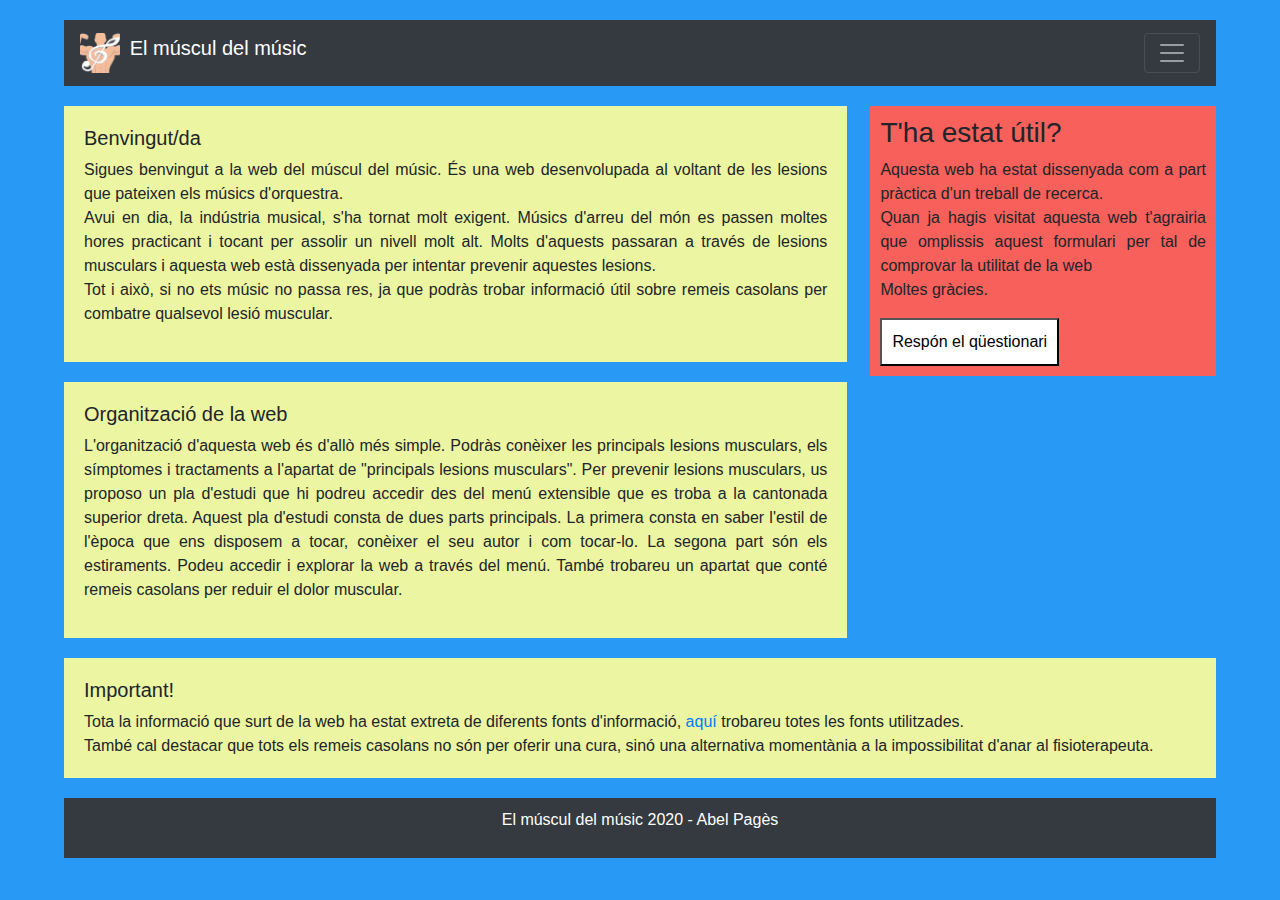
<file: index.html>
<!doctype html>
<html lang="en">

<head>
    <meta charset="utf-8">
    <meta name="viewport" content="width=device-width, initial-scale=1, shrink-to-fit=no">
    <link rel="stylesheet" href="https://stackpath.bootstrapcdn.com/bootstrap/4.5.2/css/bootstrap.min.css" integrity="sha384-JcKb8q3iqJ61gNV9KGb8thSsNjpSL0n8PARn9HuZOnIxN0hoP+VmmDGMN5t9UJ0Z" crossorigin="anonymous">
    <link rel="stylesheet" href="estils.css" />
    <link rel="shortcut icon" type="image/x-icon" href="logo.jpg">
    <link rel="stylesheet" href="allfiles.css">
    <title>El múscul del músic</title>
    <meta name="keywords" content="lesions musculars, músics d'orquestra, remeis casolans, lesió muscular">
    <meta name="description" content="Web desenvolupada per reduir lesions musculars a músics d’orquestra. Ofereix mètodes de prevenció a una possible lesió muscular i com reduir el dolor.">
</head>

<body>
    <!-- 
    si has de fer servir estils a tots els html -> style.html
    si son estils nomes d'aquesta pagina -> musica.html musica.css -->

   
    <header> 
     <nav class="navbar navbar-dark bg-dark">

        <!-- titol cntrl + k + c -> comentari , per truere cntrl + k + u -->
        <a class="navbar-brand" href="index.html">
            <div>
                <img src="logo.jpg" >
            </div>
        El múscul del músic</a>

        <button class="navbar-toggler" type="button" data-toggle="collapse" data-target="#navbarText" aria-controls="navbarText" aria-expanded="false" aria-label="Toggle navigation">
            <span class="navbar-toggler-icon"></span>
        </button>

        <div class="collapse navbar-collapse" id="navbarText">
            <ul class="navbar-nav mr-auto">
                <li class="nav-item active">
                    <a class="nav-link" href="index.html">Inici <span class="sr-only">(current)</span></a>
                </li>
                <li class="nav-item">
                    <a class="nav-link" href="Principals lesions musculars.html">
                    Principals lesions musculars</a>
                </li>
                <li class="nav-item">
                    <a class="nav-link" href="Mètodes de prevenció.html">
                    Mètodes de prevenció</a>
                </li>
                <li class="nav-item">
                    <a class="nav-link" href="estiraments.html">
                    Estiraments</a>
                </li>
                <li class="nav-item">
                    <a class="nav-link" href="Estils segons la època.html">
                    Estils segons l'època</a>
                </li>
                <li class="nav-item">
                    <a class="nav-link" href="remeis casolans.html">
                    Remeis casolans</a>
                </li>
            </ul>
            
        </div>
    </nav>
</header>

    <section class="main">
        <section class="articles">
            <article>
              <h2>
                  Benvingut/da
              </h2>
             <p>
                 Sigues benvingut a la web del múscul del músic. És una web desenvolupada al voltant de les lesions que pateixen els músics d'orquestra. <br/>
                 Avui en dia, la indústria musical,
                 s'ha tornat molt exigent. Músics d'arreu del món es passen moltes hores practicant i tocant per assolir un nivell molt alt. 
                Molts d'aquests passaran a través de lesions musculars i aquesta web està dissenyada per intentar prevenir aquestes lesions. <br>
                Tot i això, si no ets músic no passa res, ja que podràs 
                trobar informació útil sobre remeis casolans per combatre qualsevol lesió muscular. 
             </p>

            </article>
            
            <article>
                <h2>Organització de la web</h2>
            <p>
              L'organització d'aquesta web és d'allò més simple. Podràs conèixer les principals lesions musculars, els símptomes i tractaments a l'apartat de "principals lesions musculars".  Per prevenir lesions musculars, us proposo un pla d'estudi que hi podreu accedir des del menú extensible que es troba a la cantonada superior dreta. 
              Aquest pla d'estudi consta de dues parts principals. La primera consta en saber l'estil de l'època que ens disposem a tocar, conèixer el seu autor i com tocar-lo. 
              La segona part són els estiraments. Podeu accedir i explorar la web a través del menú. També trobareu un apartat que conté remeis casolans per reduir el dolor muscular.

              
            </p> 

            </article>

            <article class="llarg">
                <h2>Important!</h2>

                Tota la informació que surt de la web ha estat extreta de diferents fonts d'informació,  <a href="apart">aquí</a>  
                trobareu totes les fonts utilitzades.  <br>
                També cal destacar que tots els remeis casolans no són per oferir una cura, sinó una alternativa
                momentània a la impossibilitat d'anar al fisioterapeuta. 
            </article>

        </section>

        <aside>
            <h3>T'ha estat útil?</h3>
            <p>
               Aquesta web ha estat dissenyada com a part pràctica d'un treball de recerca. <br>
               Quan ja hagis visitat aquesta web t'agrairia que omplissis aquest formulari per tal de comprovar la utilitat de la web <br>
               Moltes gràcies. 
            </p> 

            <button class="botó">
              <a href="https://forms.gle/6HqRbZxd2FCd1XgPA"> Respón el qüestionari</a>
            </button>

        </aside>
    </section>

    <footer> 
        <p> 
            El múscul del músic 2020 - Abel Pagès 
        </p>
    </footer>


    <!-- Optional JavaScript -->
    <!-- jQuery first, then Popper.js, then Bootstrap JS -->
    <script src="https://code.jquery.com/jquery-3.5.1.slim.min.js" integrity="sha384-DfXdz2htPH0lsSSs5nCTpuj/zy4C+OGpamoFVy38MVBnE+IbbVYUew+OrCXaRkfj" crossorigin="anonymous"></script>
    <script src="https://cdn.jsdelivr.net/npm/popper.js@1.16.1/dist/umd/popper.min.js" integrity="sha384-9/reFTGAW83EW2RDu2S0VKaIzap3H66lZH81PoYlFhbGU+6BZp6G7niu735Sk7lN" crossorigin="anonymous"></script>
    <script src="https://stackpath.bootstrapcdn.com/bootstrap/4.5.2/js/bootstrap.min.js" integrity="sha384-B4gt1jrGC7Jh4AgTPSdUtOBvfO8shuf57BaghqFfPlYxofvL8/KUEfYiJOMMV+rV" crossorigin="anonymous"></script>
</body>

</html>
</file>
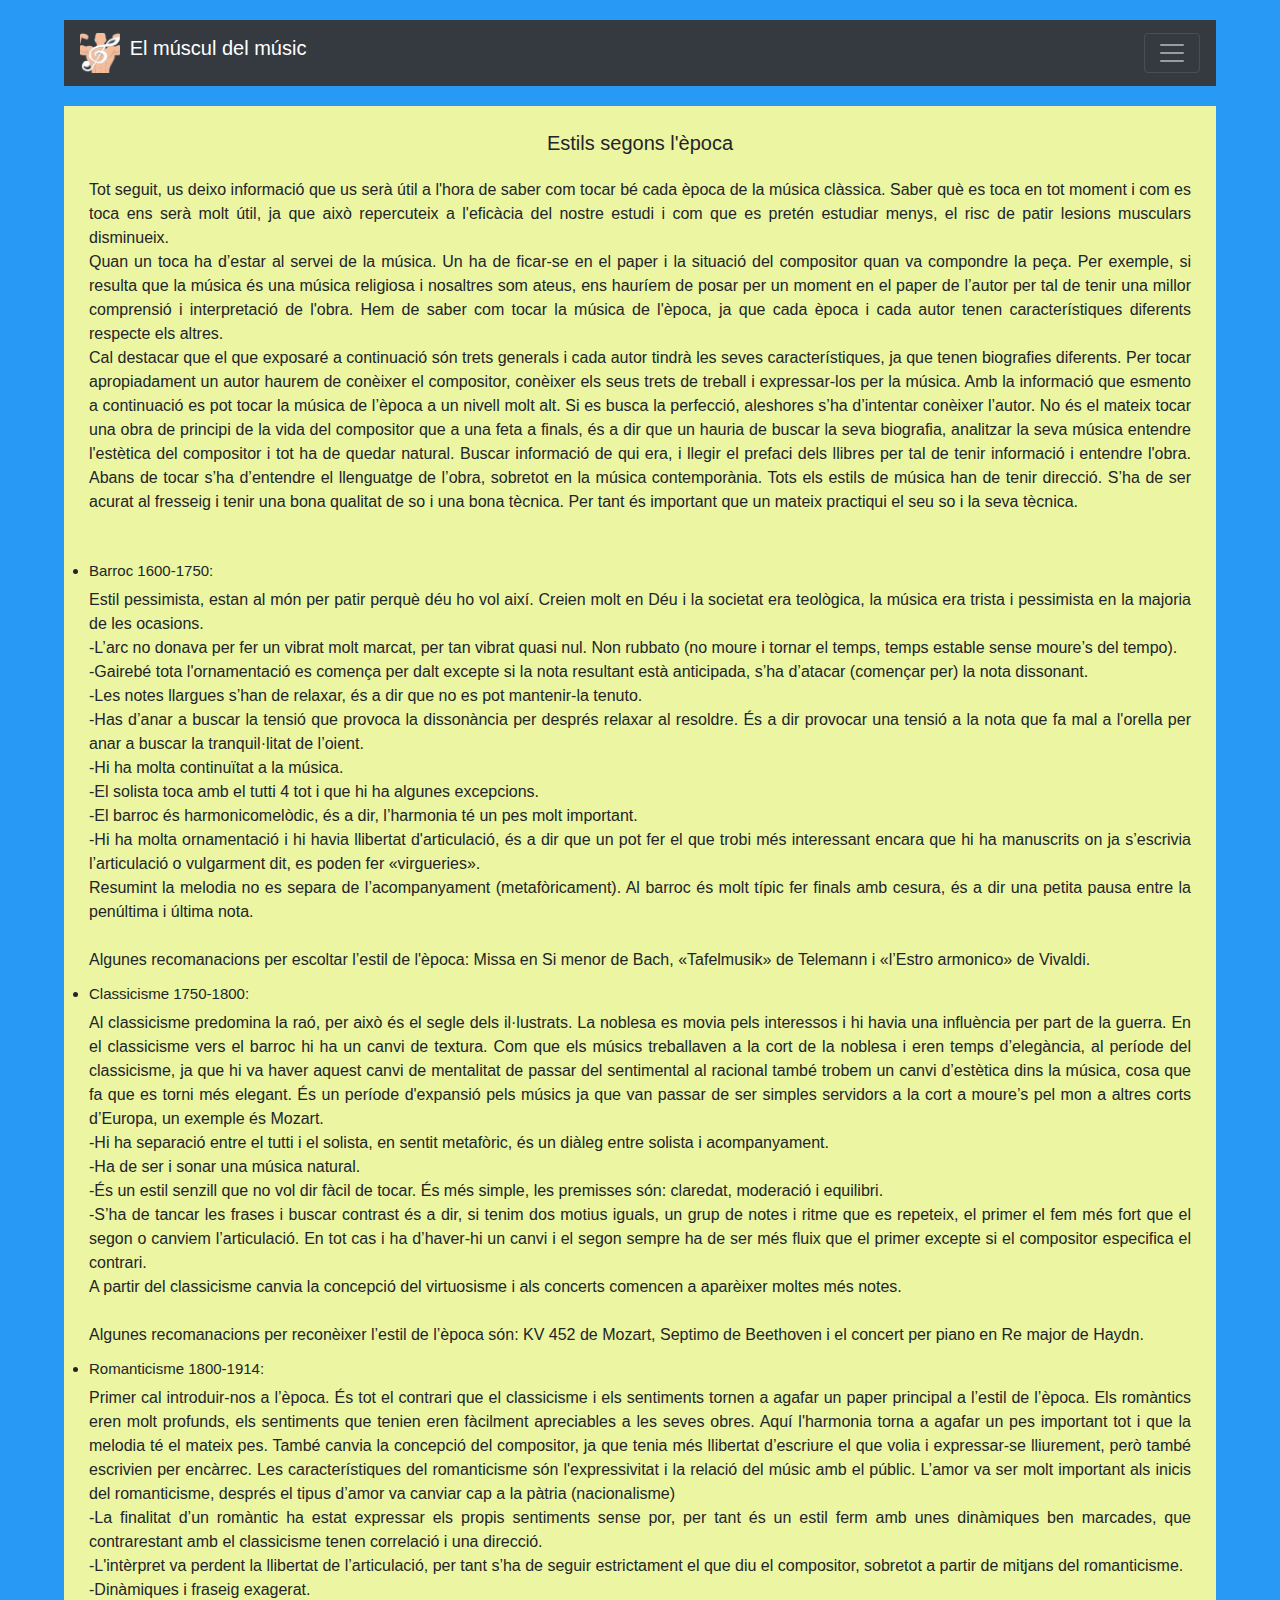
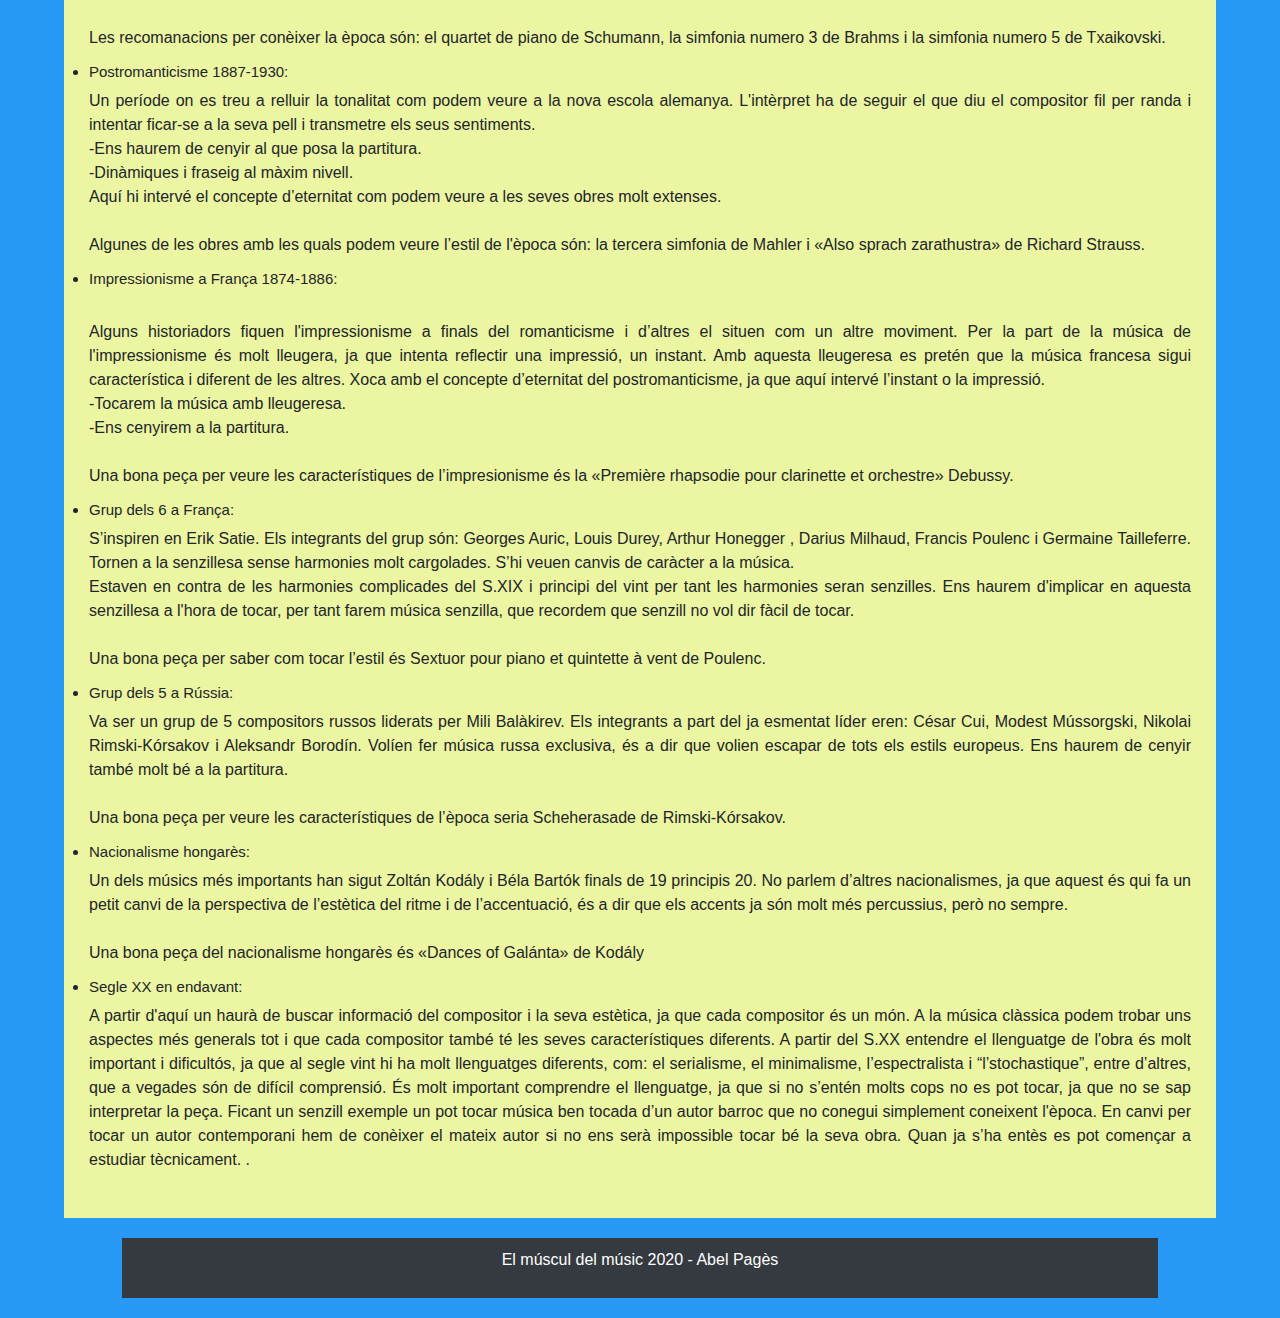
<file: Estils segons la època.html>
<!DOCTYPE html>
<html lang="en">
<head>
    <meta charset="utf-8">
    <meta name="viewport" content="width=device-width, initial-scale=1, shrink-to-fit=no">
    <link rel="stylesheet" href="https://stackpath.bootstrapcdn.com/bootstrap/4.5.2/css/bootstrap.min.css" integrity="sha384-JcKb8q3iqJ61gNV9KGb8thSsNjpSL0n8PARn9HuZOnIxN0hoP+VmmDGMN5t9UJ0Z" crossorigin="anonymous">
    <link rel="stylesheet" href="estils.css" />
    <link rel="shortcut icon" type="image/x-icon" href="logo.jpg">
    <link rel="stylesheet" href="allfiles.css">
    <link rel="stylesheet" href="css1.css">
    <meta name="description" content="pàgina creada per definir els estils musicals segons la època, mètode preventiu de lesions musculars. " >
    <meta name="keywords" content="estils musicals, època, Barroc, Classicisme, Impressionisme Francès,  Nacionalisme hongarès, Romanticisme"> 
    <title>El múscul del músic</title>
</head>
<body>
    
    <header> 
        <nav class="navbar navbar-dark bg-dark">
   
           <!-- titol cntrl + k + c -> comentari , per truere cntrl + k + u -->
           <a class="navbar-brand" href="index.html">
               <div>
                   <img src="logo.jpg" >
               </div>
           El múscul del músic</a>
   
           <button class="navbar-toggler" type="button" data-toggle="collapse" data-target="#navbarText" aria-controls="navbarText" aria-expanded="false" aria-label="Toggle navigation">
               <span class="navbar-toggler-icon"></span>
           </button>
   
           <div class="collapse navbar-collapse" id="navbarText">
               <ul class="navbar-nav mr-auto">
                   <li class="nav-item active">
                       <a class="nav-link" href="index.html">Inici <span class="sr-only">(current)</span></a>
                   </li>
                   <li class="nav-item">
                       <a class="nav-link" href="Principals lesions musculars.html">
                       Principals lesions musculars</a>
                   </li>
                   <li class="nav-item">
                       <a class="nav-link" href="Mètodes de prevenció.html">
                       Mètodes de prevenció</a>
                   </li>
                   <li class="nav-item">
                       <a class="nav-link" href="estiraments.html">
                       Estiraments</a>
                   </li>
                   <li class="nav-item">
                       <a class="nav-link" href="Estils segons la època.html">
                       Estils segons l'època</a>
                   </li>
                   <li class="nav-item">
                       <a class="nav-link" href="remeis casolans.html">
                       Remeis casolans</a>
                   </li>
               </ul>
               
           </div>
       </nav>
   </header>
   <section class="main">
    <article>
        <h2>Estils segons l'època </h2>
        <p>
            Tot seguit, us deixo informació que us serà útil a l'hora de saber com tocar bé cada època de la música clàssica. Saber què es toca en tot moment i com es toca ens serà molt útil, ja que això repercuteix a l'eficàcia del nostre estudi i 
            com que es pretén estudiar menys, el risc de patir lesions musculars disminueix. <br>
            Quan un toca ha d’estar al servei de la música. Un ha de ficar-se en el paper i la situació del compositor quan va compondre la peça. Per exemple, si resulta que la música és una música religiosa i nosaltres som ateus, ens hauríem de posar per un moment en el paper de l’autor per tal de tenir una millor comprensió i interpretació de l'obra. Hem de saber com tocar la música de l'època, ja que cada època i cada autor tenen característiques diferents respecte els altres. 
            <br>
            Cal destacar que  el que exposaré a continuació són trets generals i cada autor tindrà les seves característiques, ja que tenen biografies diferents. Per tocar apropiadament un autor haurem de conèixer el compositor, conèixer els seus trets de treball i expressar-los per la música. Amb la informació que esmento a continuació es pot tocar la música de l’època a un nivell molt alt. Si es busca la perfecció, aleshores s’ha d’intentar conèixer l’autor. No és el mateix tocar una obra de principi de la vida del compositor que a una feta a finals, és a dir que un hauria de buscar la seva biografia, analitzar la seva música entendre l'estètica del compositor i tot ha de quedar natural. 
            Buscar informació de qui era, i llegir el prefaci dels llibres per tal de tenir informació i entendre l'obra. Abans de tocar s’ha d’entendre el llenguatge de l’obra, sobretot en la música contemporània. 
            Tots els estils de música han de tenir direcció. S’ha de ser acurat al fresseig i tenir una bona qualitat de so i una bona tècnica. Per tant és important que un mateix practiqui el seu so i la seva tècnica.
        </p> 
    <br/>

 <ul>

     <li>
       <h3>Barroc 1600-1750:</h3> 

        Estil pessimista, estan al món per patir perquè déu ho vol així. Creien molt en Déu i la societat era teològica, la música era trista i pessimista en la majoria de les ocasions. 
        <br> -L’arc no donava per fer un vibrat molt marcat, per tan vibrat quasi nul. Non rubbato (no moure i tornar el temps, temps estable sense  moure’s del tempo). 
        <br>-Gairebé tota l'ornamentació es comença per dalt excepte si la nota resultant està anticipada, s’ha d’atacar (començar per) la nota dissonant. 
        <br>-Les notes llargues s’han de relaxar, és a dir que no es pot mantenir-la tenuto. 
        <br> -Has d’anar a buscar la tensió que provoca la dissonància per després relaxar al resoldre. És a dir provocar una tensió a la nota que fa mal a l'orella per anar a buscar la tranquil·litat de l’oient. 
        <br>-Hi ha molta continuïtat a la música. 
        <br>-El solista toca amb el tutti 4 tot i que hi ha algunes excepcions. 
        <br>-El barroc és harmonicomelòdic, és a dir, l’harmonia té un pes molt important. 
        <br>-Hi ha molta ornamentació i hi havia llibertat d'articulació, és a dir que un pot fer el que trobi més interessant encara que hi ha manuscrits on ja s’escrivia l’articulació o vulgarment dit, es poden fer «virgueries». 
        <br> Resumint la melodia no es separa de l’acompanyament (metafòricament). Al barroc és molt típic fer finals amb cesura, és a dir una petita pausa entre la penúltima i última nota.
        <br><br>
        Algunes recomanacions per escoltar l’estil de l'època: Missa en Si menor de Bach, «Tafelmusik» de Telemann i «l’Estro armonico» de Vivaldi.

     </li>

     <li>
        <h3> Classicisme 1750-1800:</h3>

        Al classicisme predomina la raó, per això és el segle dels il·lustrats. La noblesa es movia pels interessos i hi havia una influència per part de la guerra. En el classicisme vers el barroc hi ha un canvi de textura. Com que els músics treballaven a la cort de la noblesa i eren temps d’elegància, al període del classicisme, ja que hi va haver aquest canvi de mentalitat de passar del sentimental al racional també trobem un canvi d’estètica dins la música, cosa que fa que es torni més elegant. És un període d'expansió pels músics ja que van passar de ser simples servidors a la cort a moure’s pel mon a altres corts d’Europa, un  exemple és Mozart.
        <br> -Hi ha separació entre el tutti i el solista, en sentit metafòric, és un diàleg entre solista i acompanyament.  
        <br>-Ha de ser i sonar una música natural. 
        <br>-És un estil senzill que no vol dir fàcil de tocar. És  més simple, les premisses són: claredat, moderació i equilibri. 
        <br>-S’ha de tancar les frases i buscar contrast és a dir, si tenim dos motius iguals, un grup de notes i ritme que es repeteix, el primer el fem més fort que el segon o canviem l’articulació. En tot cas i ha d’haver-hi un canvi i el segon sempre ha de ser més fluix que el primer excepte si el compositor especifica el contrari. 
        <br> A partir del classicisme canvia la concepció del virtuosisme i als concerts comencen a aparèixer moltes més notes.
        <br><br>
        Algunes recomanacions per reconèixer l’estil de l’època són: KV 452 de Mozart, Septimo de Beethoven i el concert per piano en Re major de Haydn. 
     </li>
     <li>
       <h3>Romanticisme 1800-1914:</h3> 

        Primer cal introduir-nos a l’època. És tot el contrari que el classicisme i els sentiments tornen a agafar un paper principal a l’estil de l’època. Els romàntics eren molt profunds, els sentiments que tenien eren fàcilment apreciables a les seves obres. Aquí l'harmonia torna a agafar un pes important tot i que la melodia té el mateix pes. També canvia la concepció del compositor, ja que tenia més llibertat d’escriure el que volia i expressar-se lliurement, però també escrivien per encàrrec. Les característiques del romanticisme són l'expressivitat i la relació del músic amb el públic. L’amor va ser molt important als inicis del romanticisme, després el tipus d’amor va canviar cap a la pàtria (nacionalisme) 
        <br> -La finalitat d’un romàntic ha estat expressar els propis sentiments sense por, per tant és un estil ferm amb unes dinàmiques ben marcades, que contrarestant amb el classicisme tenen correlació i una direcció.
        <br>-L'intèrpret va perdent la llibertat de l’articulació, per tant s’ha de seguir estrictament el que diu el compositor, sobretot a partir de mitjans del romanticisme.
        <br>-Dinàmiques i fraseig exagerat. 
        <br> <br>
        Les recomanacions per conèixer la època són: el quartet de piano de Schumann, la simfonia numero 3 de Brahms i la simfonia numero 5 de Txaikovski. 
     </li>
     <li>
       <h3>Postromanticisme 1887-1930:</h3> 

        Un període on es treu a relluir la tonalitat com podem veure a la nova escola alemanya. L'intèrpret ha de seguir el que diu el compositor fil per randa i intentar ficar-se a la seva pell i transmetre els seus sentiments.
       <br> -Ens haurem de cenyir al que posa la partitura. 
       <br> -Dinàmiques i fraseig al màxim nivell. 
       <br> Aquí hi intervé el concepte d’eternitat com podem veure a les seves obres molt extenses. 
       <br><br>
        Algunes de les obres amb les quals podem veure l’estil de l'època són: la tercera simfonia de Mahler i «Also sprach zarathustra» de Richard Strauss. 
     </li>
     <li>
       <h3>Impressionisme a França 1874-1886:</h3> 

       <br>Alguns historiadors fiquen l'impressionisme a finals del romanticisme i d’altres el situen com un altre moviment. Per la part de la música de l'impressionisme és molt lleugera, ja que intenta reflectir una impressió, un instant. Amb aquesta lleugeresa es pretén que la música francesa sigui característica i diferent de les altres. Xoca amb el concepte d’eternitat del postromanticisme, ja que aquí intervé l’instant o la impressió.  
    <br> -Tocarem la música amb lleugeresa.
    <br>-Ens cenyirem a la partitura. 
    <br> <br>
    Una bona peça per veure les característiques de l’impresionisme és la «Première rhapsodie pour clarinette et orchestre» Debussy.
     </li>
     <li>
        <h3>Grup dels 6 a França:</h3>

        S’inspiren en Erik Satie. Els integrants del grup són: Georges Auric, Louis Durey, Arthur Honegger , Darius Milhaud, Francis Poulenc i Germaine Tailleferre. Tornen a la senzillesa sense harmonies molt cargolades. S’hi veuen canvis de caràcter a la música.
        <br> Estaven en contra de les harmonies complicades del S.XIX i principi del vint per tant les harmonies seran senzilles. Ens haurem d'implicar en aquesta senzillesa a l'hora de tocar, per tant farem música senzilla, que recordem que senzill no vol dir fàcil de tocar. 
         <br><br>
        Una bona peça per saber com tocar l’estil és Sextuor pour piano et quintette à vent de Poulenc.

     </li>
     <li>
        <h3>Grup dels 5 a Rússia:</h3>

        Va ser un grup de 5 compositors russos liderats per Mili Balàkirev. Els integrants a part del ja esmentat líder eren: César Cui, Modest Mússorgski, Nikolai Rimski-Kórsakov i Aleksandr Borodín. Volíen fer música russa exclusiva, és a dir que volien escapar de tots els estils europeus. Ens haurem de cenyir també molt bé a la partitura. 
        <br><br>
        Una bona peça per veure les característiques de l’època seria Scheherasade de  Rimski-Kórsakov.

     </li>
     <li>
        <h3>Nacionalisme hongarès:</h3>

        Un dels músics més importants han sigut Zoltán Kodály i Béla Bartók finals de 19 principis 20. No parlem d’altres nacionalismes, ja que aquest és qui fa un petit canvi de la perspectiva de l’estètica del ritme i de l’accentuació, és a dir que els accents ja són molt més percussius, però no sempre. 
        <br><br>
        Una bona peça del nacionalisme hongarès és «Dances of Galánta» de Kodály
     </li>
     <li>
         <h3>Segle XX en endavant: </h3>
         A partir d'aquí un haurà de buscar informació del compositor i la seva estètica, ja que cada compositor és un món. A la música clàssica podem trobar uns aspectes més generals tot i que cada compositor també té les seves característiques diferents. 
         A partir del S.XX entendre el llenguatge de l'obra és molt important i dificultós, ja que al segle vint hi ha molt llenguatges diferents, com: el serialisme, el minimalisme, l’espectralista i “l’stochastique”, entre d’altres, que a vegades són de difícil comprensió. 
         És molt important comprendre el llenguatge, ja que si no s’entén molts cops no es pot tocar, ja que no se sap interpretar la peça. Ficant un senzill exemple un pot tocar música ben tocada d’un autor barroc que no conegui simplement coneixent l'època. En canvi per tocar un autor contemporani hem de conèixer el mateix autor si no ens serà impossible tocar bé la seva obra.  Quan ja s’ha entès es pot començar a estudiar tècnicament. .
     </li>


 </ul>
  

</article>


<footer> 
    <p> 
        El múscul del músic 2020 - Abel Pagès 
    </p>
</footer>
   <script src="https://code.jquery.com/jquery-3.5.1.slim.min.js" integrity="sha384-DfXdz2htPH0lsSSs5nCTpuj/zy4C+OGpamoFVy38MVBnE+IbbVYUew+OrCXaRkfj" crossorigin="anonymous"></script>
   <script src="https://cdn.jsdelivr.net/npm/popper.js@1.16.1/dist/umd/popper.min.js" integrity="sha384-9/reFTGAW83EW2RDu2S0VKaIzap3H66lZH81PoYlFhbGU+6BZp6G7niu735Sk7lN" crossorigin="anonymous"></script>
   <script src="https://stackpath.bootstrapcdn.com/bootstrap/4.5.2/js/bootstrap.min.js" integrity="sha384-B4gt1jrGC7Jh4AgTPSdUtOBvfO8shuf57BaghqFfPlYxofvL8/KUEfYiJOMMV+rV" crossorigin="anonymous"></script>
</body>
</html>
</file>
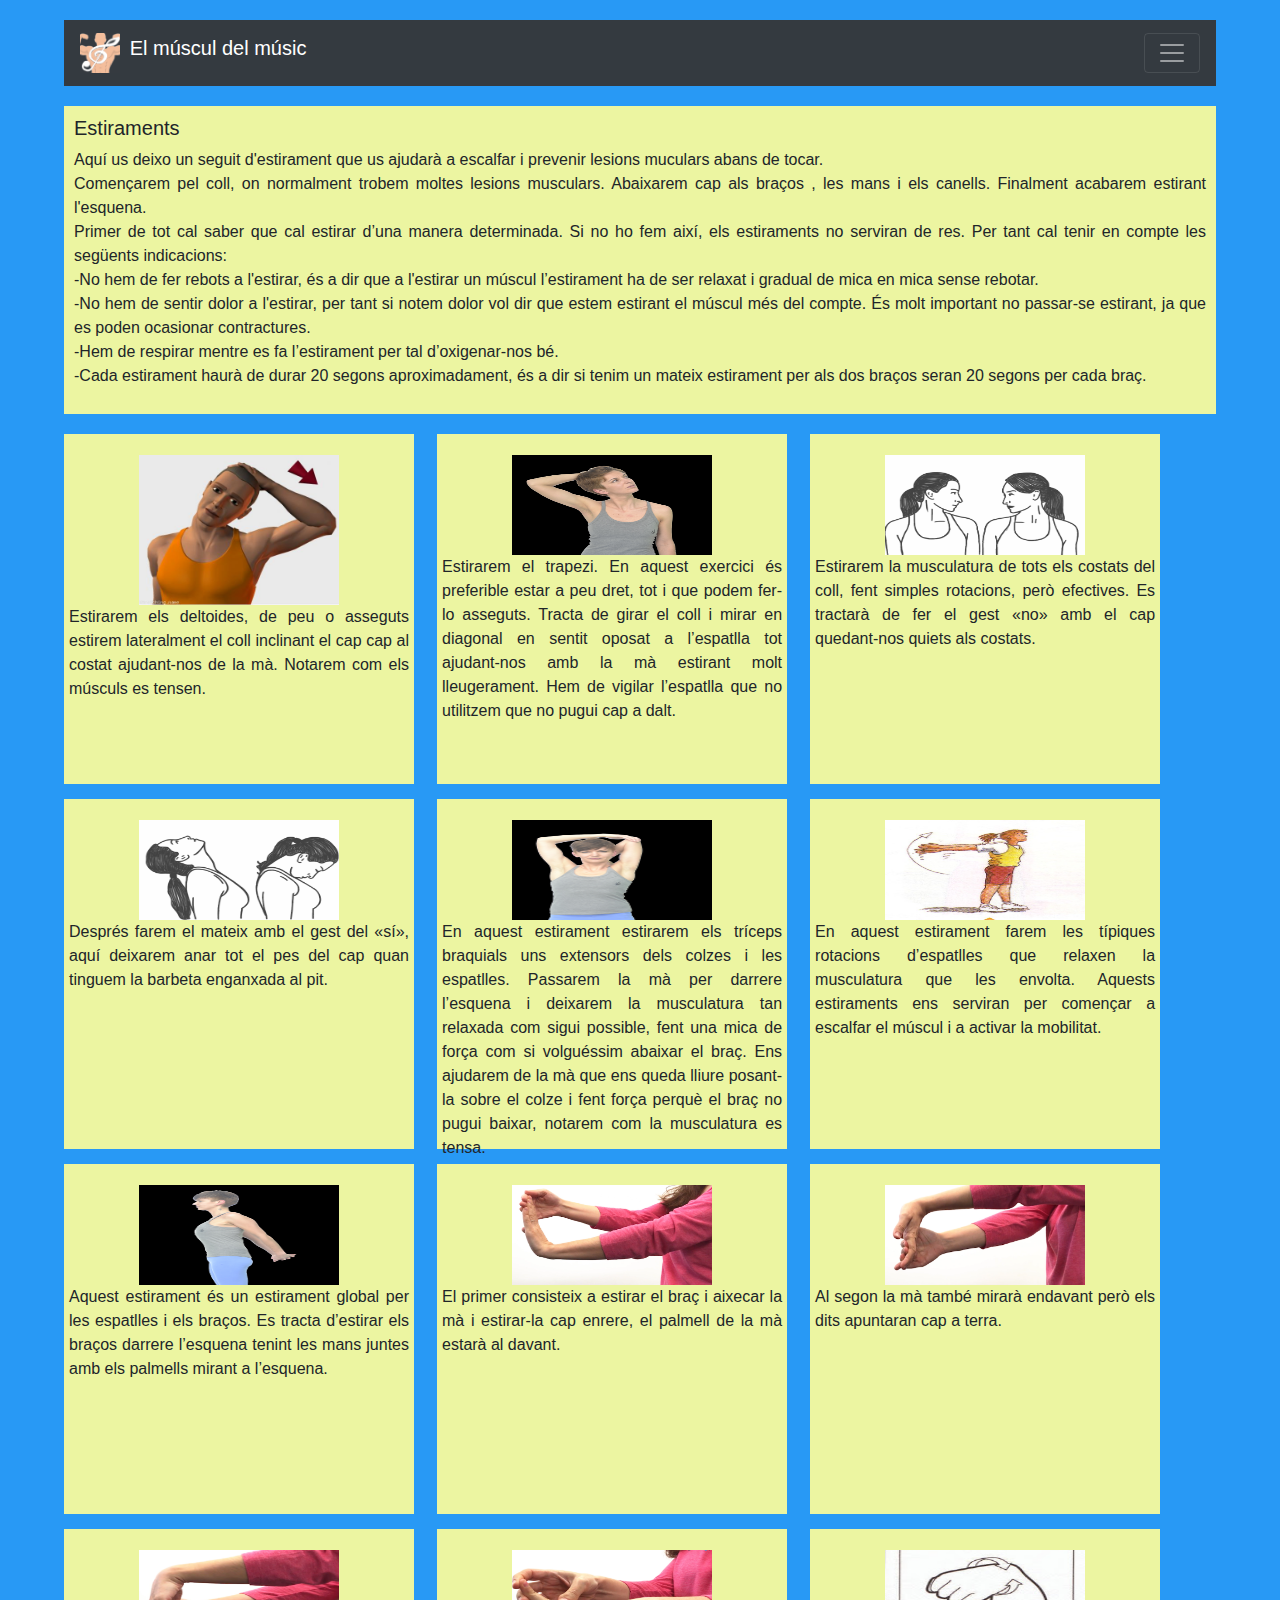
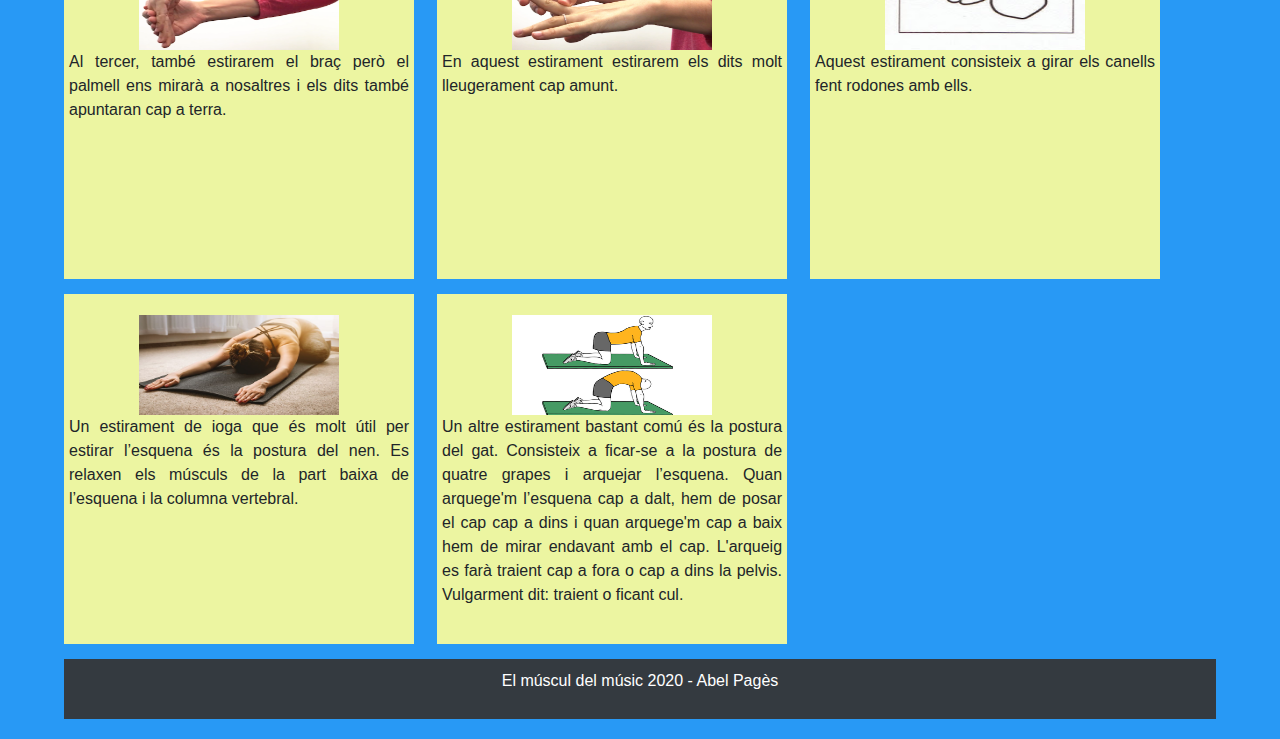
<file: estiraments.html>
<!DOCTYPE html>
<html lang="en">
<head>
    <meta charset="utf-8">
    <meta name="viewport" content="width=device-width, initial-scale=1, shrink-to-fit=no">
    <link rel="stylesheet" href="https://stackpath.bootstrapcdn.com/bootstrap/4.5.2/css/bootstrap.min.css" integrity="sha384-JcKb8q3iqJ61gNV9KGb8thSsNjpSL0n8PARn9HuZOnIxN0hoP+VmmDGMN5t9UJ0Z" crossorigin="anonymous">
    <link rel="stylesheet" href="estils.css" />
    <link rel="shortcut icon" type="image/x-icon" href="logo.jpg">
    <link rel="stylesheet" href="allfiles.css">
    <link rel="stylesheet" href="estiplante.css">
    <meta name="description" content="Pàgina dissenyada d’estiraments pels músics per tal de prevenir lesions musculars.  Cada Estirament muscular  és dirigit a una zona en concret. ">
    <title>El múscul del músic</title>
    <meta name="keywords" content="estiraments, estirament, músic, estiraments pels músics">
</head>
<body>
    
    <header> 
        <nav class="navbar navbar-dark bg-dark">
   
           <!-- titol cntrl + k + c -> comentari , per truere cntrl + k + u -->
           <a class="navbar-brand" href="index.html">
               <div>
                   <img src="logo.jpg" >
               </div>
           El múscul del músic</a>
   
           <button class="navbar-toggler" type="button" data-toggle="collapse" data-target="#navbarText" aria-controls="navbarText" aria-expanded="false" aria-label="Toggle navigation">
               <span class="navbar-toggler-icon"></span>
           </button>
   
           <div class="collapse navbar-collapse" id="navbarText">
               <ul class="navbar-nav mr-auto">
                   <li class="nav-item active">
                       <a class="nav-link" href="index.html">Inici <span class="sr-only">(current)</span></a>
                   </li>
                   <li class="nav-item">
                       <a class="nav-link" href="Principals lesions musculars.html">
                       Principals lesions musculars</a>
                   </li>
                   <li class="nav-item">
                       <a class="nav-link" href="Mètodes de prevenció.html">
                       Mètodes de prevenció</a>
                   </li>
                   <li class="nav-item">
                       <a class="nav-link" href="estiraments.html">
                       Estiraments</a>
                   </li>
                   <li class="nav-item">
                       <a class="nav-link" href="Estils segons la època.html">
                       Estils segons l'època</a>
                   </li>
                   <li class="nav-item">
                       <a class="nav-link" href="remeis casolans.html">
                       Remeis casolans</a>
                   </li>
               </ul>
               
           </div>
       </nav>
   </header>
<section class="main">
    <article class="article1">
    <h2>
       Estiraments
    </h2>

    <p>
        Aquí us deixo un seguit d'estirament que us ajudarà a escalfar i prevenir lesions muculars abans de tocar. <br>
        Començarem pel coll, on normalment trobem moltes lesions musculars. Abaixarem cap als braços , les mans i els canells. Finalment acabarem estirant l'esquena. 
        <br>
        Primer de tot cal saber que cal estirar d’una manera determinada. Si no ho fem així, els estiraments no serviran de res. Per tant cal tenir en compte les següents indicacions: <br>
-No hem de fer rebots a l'estirar, és a dir que a l'estirar un múscul l’estirament ha de ser relaxat i gradual de mica en mica sense rebotar. <br>
-No hem de sentir dolor a l'estirar, per tant si notem dolor vol dir que estem estirant el múscul més del compte. És molt important no passar-se estirant, ja que es poden ocasionar contractures. <br>
-Hem de respirar mentre es fa l’estirament per tal d’oxigenar-nos bé. <br>
-Cada estirament haurà de durar 20 segons aproximadament, és a dir si tenim un mateix estirament per als dos braços seran 20 segons per cada braç.
    </p>
    </article>

    <article>
        
        <div class="ulti">
            <p>
                <div>
                    <img src="imatges/e1.png" style="height: 150px;" >
                </div>
                Estirarem els deltoides, de peu o asseguts estirem lateralment el coll inclinant el cap cap al costat ajudant-nos de la mà. Notarem com els músculs es tensen. 

            </p>

        </div>
        
        <div class="ulti2">
            <p>
                <div>
                    <img src="imatges/e2.png" style="height: 1000px;height: 100px;">
                </div>
                Estirarem el trapezi. En aquest exercici és preferible estar a peu dret, tot i que podem fer-lo asseguts. Tracta de girar el coll i mirar en diagonal en sentit oposat a l’espatlla tot ajudant-nos amb la mà estirant molt lleugerament. Hem de vigilar l’espatlla que no utilitzem que no pugui cap a dalt. 
            </p>

        </div>

        <div class="ulti">
            <p>
                <div>
                    <img src="imatges/e3.png" style="height: 1000px;height: 100px;">
                </div>
                Estirarem la musculatura de tots els costats del coll, fent simples rotacions, però efectives. Es tractarà de fer el gest «no» amb el cap quedant-nos quiets  als costats.
            </p>

        </div>

        <div class="ulti">
            <p>
                <div>
                    <img src="imatges/e4.png" style="height: 1000px;height: 100px;">
                </div>
                Després farem el mateix amb el gest del «sí», aquí deixarem anar tot el pes del cap quan tinguem la barbeta enganxada al pit.
            </p>

        </div>

        <div class="ulti2">
            <p>
                <div>
                    <img src="imatges/erar.png" style="height: 1000px;height: 100px;">
                </div>
                En aquest estirament estirarem els tríceps braquials uns extensors dels colzes i les espatlles. 
Passarem la mà per darrere l’esquena i deixarem la musculatura tan relaxada com sigui possible, fent una mica de força com si volguéssim abaixar el braç. Ens ajudarem de la mà que ens queda lliure posant-la sobre el colze i fent força perquè el braç no pugui baixar, notarem com la musculatura es tensa. 
            </p>

        </div>

        <div class="ulti">
            <p>
                <div>
                    <img src="imatges/e6.jpg" style="height: 1000px;height: 100px;">
                </div>
                En aquest estirament farem les típiques rotacions d’espatlles que relaxen la musculatura que les envolta. Aquests estiraments ens serviran per començar a escalfar el múscul i a activar la mobilitat.
            </p>

        </div>

        <div class="ulti">
            <p>
                <div>
                    <img src="imatges/e6i.png" style="height: 1000px;height: 100px;">
                </div>
                Aquest estirament és un estirament global per les espatlles i els braços. Es tracta d’estirar els braços darrere l’esquena tenint les mans juntes amb els palmells mirant a l’esquena. 
            </p>

        </div>

        <div class="ulti">
            <p>
                <div>
                    <img src="imatges/e7.png" style="height: 1000px;height: 100px;">
                </div>
                El primer consisteix a estirar el braç i aixecar la mà i estirar-la cap enrere, el palmell de la mà estarà al davant.
            </p>

        </div>

        <div class="ulti">
            <p>
                <div>
                    <img src="imatges/e8.png" style="height: 1000px;height: 100px;">
                </div>
                Al segon la mà també mirarà endavant però els dits apuntaran cap a terra. 
            </p>

        </div>

        <div class="ulti">
            <p>
                <div>
                    <img src="imatges/e9.png" style="height: 1000px;height: 100px;">
                </div>
                Al tercer, també  estirarem el braç però el palmell ens mirarà a nosaltres i els dits també apuntaran cap a terra. 
            </p>

        </div>

        <div class="ulti">
            <p>
                <div>
                    <img src="imatges/e10.png" style="height: 1000px;height: 100px;">
                </div>
                En aquest estirament estirarem els dits molt lleugerament cap amunt. 
            </p>

        </div>

        <div class="ulti">
            <p>
                <div>
                    <img src="imatges/e11.png" style="height: 1000px;height: 100px;">
                </div>
                Aquest estirament consisteix a girar els canells fent rodones amb ells. 
            </p>

        </div>

        <div class="ulti">
            <p>
                <div>
                    <img src="imatges/e12.png" style="height: 1000px;height: 100px;">
                </div>
                Un estirament de ioga que és molt útil per estirar l’esquena és la postura del nen. Es relaxen els músculs de la part baixa de l’esquena i la columna vertebral. 
            </p>

        </div>

        <div class="ulti2">
            <p>
                <div>
                    <img src="imatges/e13.png" style="height: 1000px;height: 100px;">
                </div>
                Un altre estirament bastant comú és la postura del gat. Consisteix a ficar-se a la postura de quatre grapes i arquejar l’esquena. Quan arquege'm l’esquena cap a dalt, hem de posar el cap cap a dins i quan arquege'm cap a baix hem de mirar endavant amb el cap. L'arqueig es farà traient cap a fora o cap a dins la pelvis. Vulgarment dit: traient o ficant cul. 
            </p>

        </div>



    </article>

</section>

   <footer> 
    <p> 
        El múscul del músic 2020 - Abel Pagès 
    </p>
</footer>
   <script src="https://code.jquery.com/jquery-3.5.1.slim.min.js" integrity="sha384-DfXdz2htPH0lsSSs5nCTpuj/zy4C+OGpamoFVy38MVBnE+IbbVYUew+OrCXaRkfj" crossorigin="anonymous"></script>
   <script src="https://cdn.jsdelivr.net/npm/popper.js@1.16.1/dist/umd/popper.min.js" integrity="sha384-9/reFTGAW83EW2RDu2S0VKaIzap3H66lZH81PoYlFhbGU+6BZp6G7niu735Sk7lN" crossorigin="anonymous"></script>
   <script src="https://stackpath.bootstrapcdn.com/bootstrap/4.5.2/js/bootstrap.min.js" integrity="sha384-B4gt1jrGC7Jh4AgTPSdUtOBvfO8shuf57BaghqFfPlYxofvL8/KUEfYiJOMMV+rV" crossorigin="anonymous"></script>
</body>
</html>
</file>
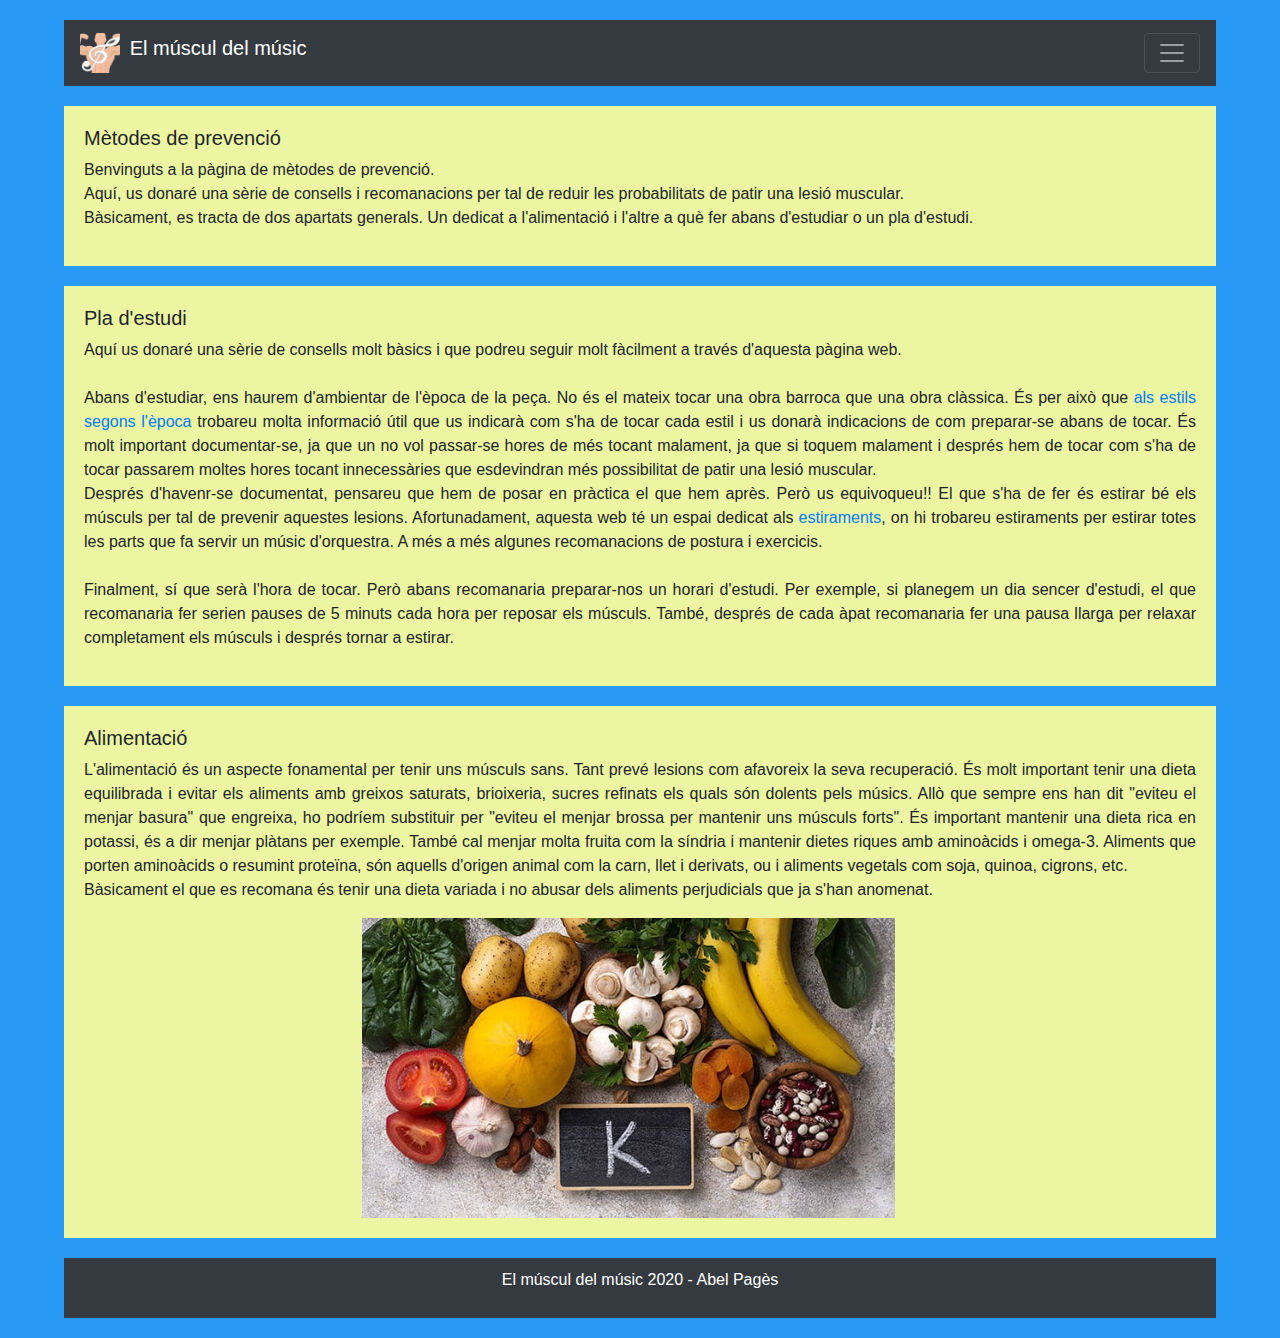
<file: Mètodes de prevenció.html>
<!DOCTYPE html>
<html lang="en">
<head>
    <meta charset="utf-8">
    <meta name="viewport" content="width=device-width, initial-scale=1, shrink-to-fit=no">
    <link rel="stylesheet" href="https://stackpath.bootstrapcdn.com/bootstrap/4.5.2/css/bootstrap.min.css" integrity="sha384-JcKb8q3iqJ61gNV9KGb8thSsNjpSL0n8PARn9HuZOnIxN0hoP+VmmDGMN5t9UJ0Z" crossorigin="anonymous">
    <link rel="stylesheet" href="estils.css" />
    <link rel="shortcut icon" type="image/x-icon" href="logo.jpg">
    <link rel="stylesheet" href="allfiles.css">
    <link rel="stylesheet" href="css2.css">
    <meta name="keywords" content="pla d’estudi, mètodes de prevenció, prevenir, estiraments, músic">
    <meta name="description" content="lloc web desenvolupat per prevenir lesions musculars específica per a músics. Prevenció d’una lesió per a un músic i  consells per prevenir-les.">
    <title>El múscul del músic</title>
</head>
<body>
    
    <header> 
        <nav class="navbar navbar-dark bg-dark">
   
           <a class="navbar-brand" href="index.html">
               <div>
                  <img src="logo.jpg" style="padding: 0%;">
               </div>
           El múscul del músic</a>
   
           <button class="navbar-toggler" type="button" data-toggle="collapse" data-target="#navbarText" aria-controls="navbarText" aria-expanded="false" aria-label="Toggle navigation">
               <span class="navbar-toggler-icon"></span>
           </button>
   
           <div class="collapse navbar-collapse" id="navbarText">
               <ul class="navbar-nav mr-auto">
                   <li class="nav-item active">
                       <a class="nav-link" href="index.html">Inici <span class="sr-only">(current)</span></a>
                   </li>
                   <li class="nav-item">
                       <a class="nav-link" href="Principals lesions musculars.html">
                       Principals lesions musculars</a>
                   </li>
                   <li class="nav-item">
                       <a class="nav-link" href="Mètodes de prevenció.html">
                       Mètodes de prevenció</a>
                   </li>
                   <li class="nav-item">
                       <a class="nav-link" href="estiraments.html">
                       Estiraments</a>
                   </li>
                   <li class="nav-item">
                       <a class="nav-link" href="Estils segons la època.html">
                       Estils segons l'època</a>
                   </li>
                   <li class="nav-item">
                       <a class="nav-link" href="remeis casolans.html">
                       Remeis casolans</a>
                   </li>
               </ul>
               
           </div>
       </nav>
   </header>
<section class="main">

    <article>
        <h2> Mètodes de prevenció </h2>

    <p>
        Benvinguts a la pàgina de mètodes de prevenció. 
        <br> Aquí, us donaré una sèrie de consells i recomanacions per tal de reduir les probabilitats de patir una lesió muscular. 
        <br> Bàsicament, es tracta de dos apartats generals. Un dedicat a l'alimentació i l'altre a què fer abans d'estudiar o un pla d'estudi. 


    </p>
    </article>

    <article>
        <h2>
            Pla d'estudi
        </h2>

        <p>
            Aquí us donaré una sèrie de consells molt bàsics i que podreu seguir molt fàcilment a través d'aquesta pàgina web. 
            <br>
            <br>
            Abans d'estudiar, ens haurem d'ambientar de l'època de la peça. No és el mateix tocar una obra barroca que una obra clàssica. 
            És per això que <a href="Estils segons la època.html">als estils segons l'època </a> trobareu molta informació útil que us indicarà 
            com s'ha de tocar cada estil i us donarà indicacions de com preparar-se abans de tocar. És molt important documentar-se, ja que un no vol passar-se hores 
            de més tocant malament, ja que si toquem malament i després hem de tocar com s'ha de tocar passarem moltes hores tocant innecessàries que esdevindran més possibilitat de 
            patir una lesió muscular. 
            <br>
            Després d'havenr-se documentat, pensareu que hem de posar en pràctica el que hem après. Però us equivoqueu!!
            El que s'ha de fer és estirar bé els músculs per tal de prevenir aquestes lesions. Afortunadament, aquesta web té 
            un espai dedicat als <a href="estiraments.html">estiraments</a>, on hi trobareu estiraments per estirar totes les parts que fa servir un músic d'orquestra. A més a més algunes recomanacions de postura i exercicis. 
           <br> <br>
            Finalment, sí que serà l'hora de tocar. Però abans recomanaria preparar-nos un horari d'estudi. Per exemple, si planegem un dia sencer d'estudi, el que recomanaria fer serien pauses de 5 minuts cada hora per reposar els músculs. També, després de cada àpat recomanaria fer una pausa llarga per relaxar completament els músculs i després tornar a estirar. 
        
        

           
        </p>
    </article>

    <article>
        <h2>Alimentació</h2>

        <p>
            L'alimentació és un aspecte fonamental per tenir uns músculs sans. Tant prevé lesions com afavoreix la seva recuperació. És molt important tenir una dieta equilibrada i evitar els aliments amb greixos saturats, brioixeria, sucres refinats els quals són dolents pels músics. Allò que sempre ens han dit "eviteu el menjar basura" que engreixa, ho podríem substituir per "eviteu el menjar brossa per mantenir uns músculs forts". 
            És important mantenir una dieta rica en potassi, és a dir menjar plàtans per exemple. També cal menjar molta fruita com la síndria i mantenir dietes riques amb aminoàcids i omega-3. Aliments que porten aminoàcids o resumint proteïna, són aquells d'origen animal com la carn, llet i derivats, ou i aliments vegetals com soja, quinoa, cigrons, etc.
        <br> Bàsicament el que es recomana és tenir una dieta variada i no abusar dels aliments perjudicials que ja s'han anomenat. 
        </p>

        <div class="potassi"> <img src="potassi.png" height="300px"  > </div>

    </article>

</section>

   <footer> 
    <p> 
        El múscul del músic 2020 - Abel Pagès 
    </p>
</footer>
   <script src="https://code.jquery.com/jquery-3.5.1.slim.min.js" integrity="sha384-DfXdz2htPH0lsSSs5nCTpuj/zy4C+OGpamoFVy38MVBnE+IbbVYUew+OrCXaRkfj" crossorigin="anonymous"></script>
   <script src="https://cdn.jsdelivr.net/npm/popper.js@1.16.1/dist/umd/popper.min.js" integrity="sha384-9/reFTGAW83EW2RDu2S0VKaIzap3H66lZH81PoYlFhbGU+6BZp6G7niu735Sk7lN" crossorigin="anonymous"></script>
   <script src="https://stackpath.bootstrapcdn.com/bootstrap/4.5.2/js/bootstrap.min.js" integrity="sha384-B4gt1jrGC7Jh4AgTPSdUtOBvfO8shuf57BaghqFfPlYxofvL8/KUEfYiJOMMV+rV" crossorigin="anonymous"></script>
</body>
</html>
</file>
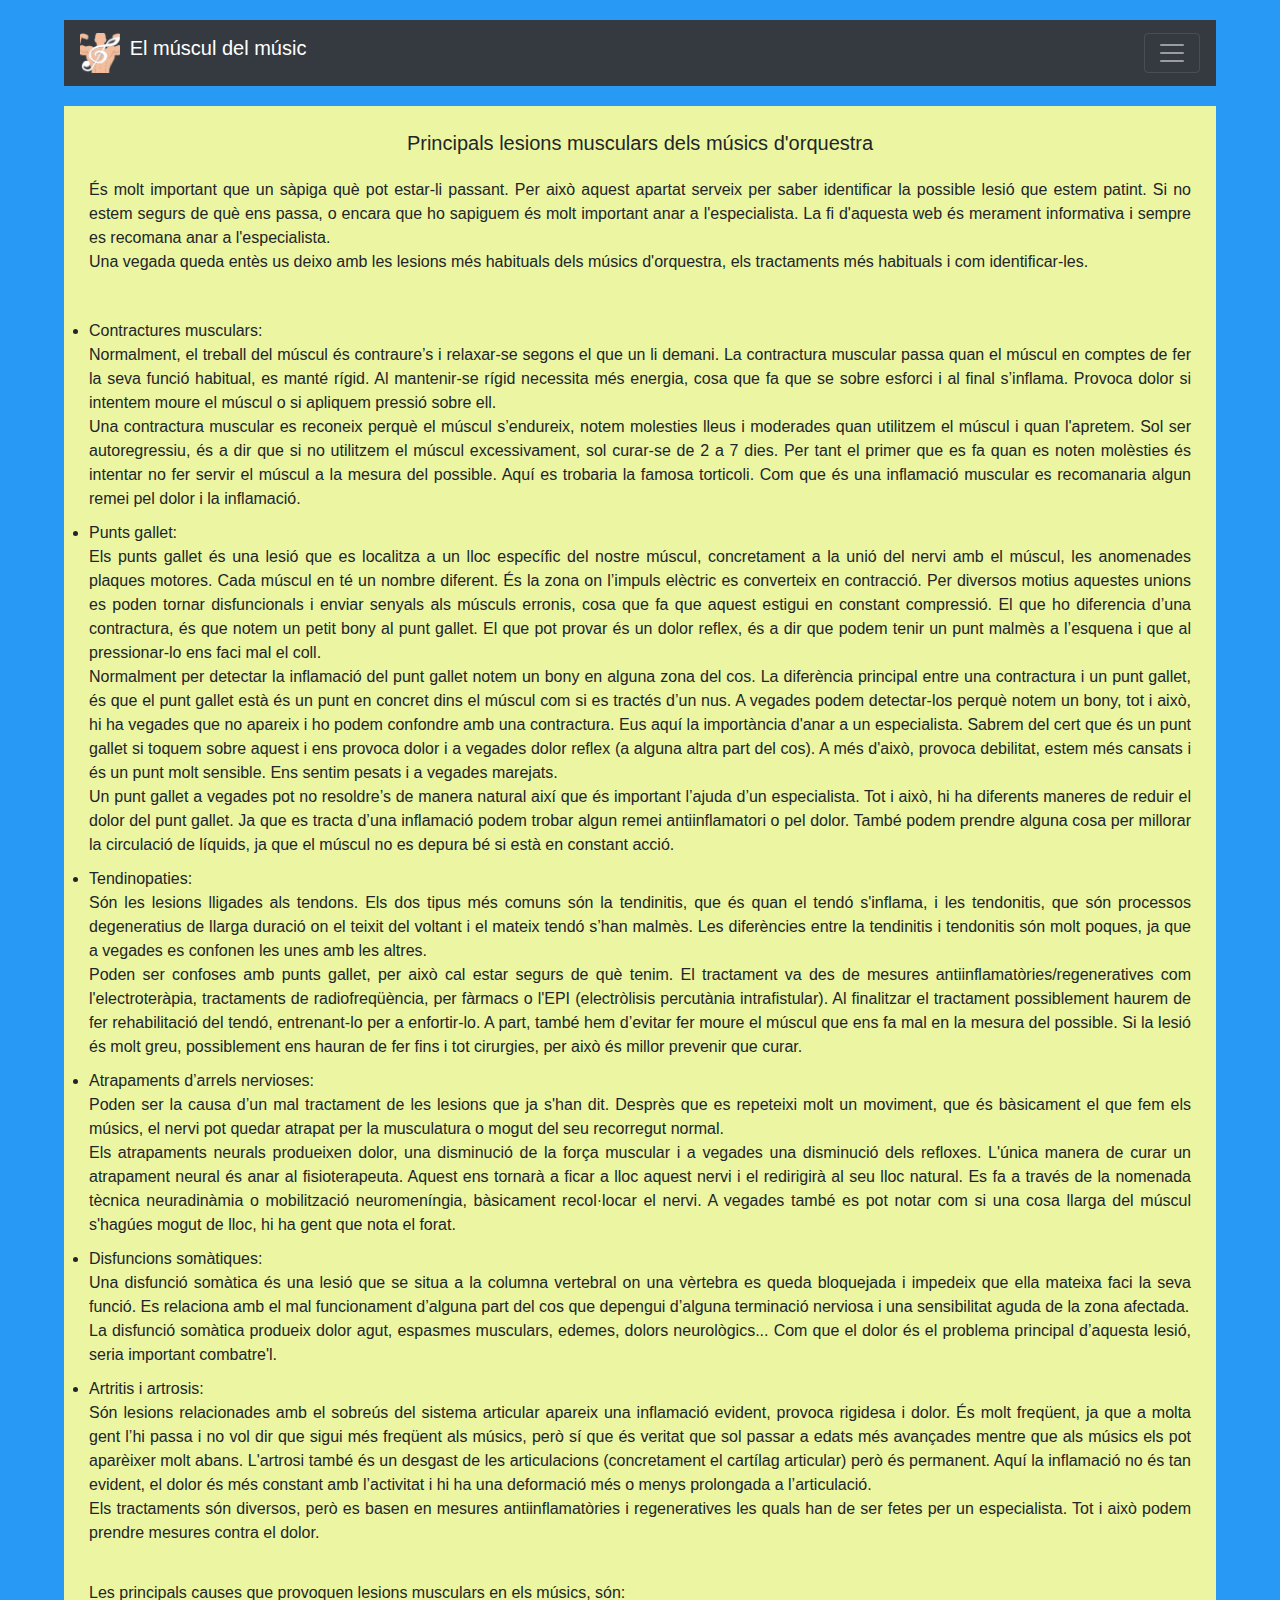
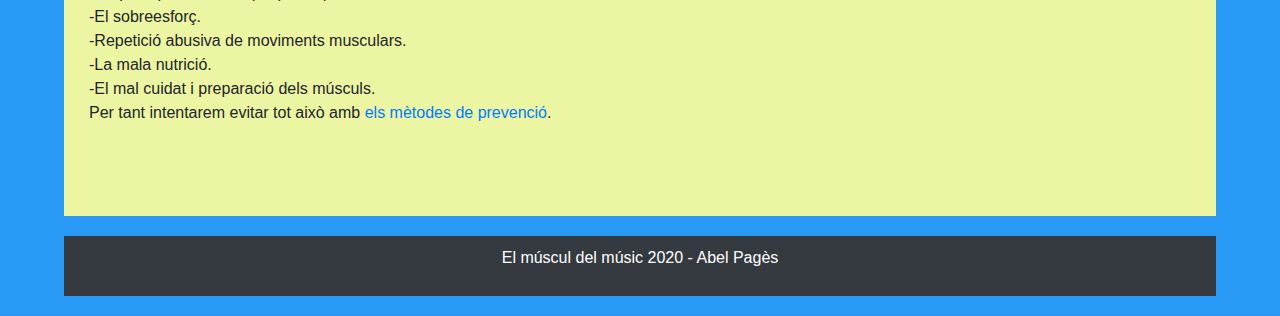
<file: Principals lesions musculars.html>
<!DOCTYPE html>
<html lang="en">
<head>
    <meta charset="utf-8">
    <meta name="viewport" content="width=device-width, initial-scale=1, shrink-to-fit=no">
    <link rel="stylesheet" href="https://stackpath.bootstrapcdn.com/bootstrap/4.5.2/css/bootstrap.min.css" integrity="sha384-JcKb8q3iqJ61gNV9KGb8thSsNjpSL0n8PARn9HuZOnIxN0hoP+VmmDGMN5t9UJ0Z" crossorigin="anonymous">
    <link rel="stylesheet" href="estils.css" />
    <link rel="shortcut icon" type="image/x-icon" href="logo.jpg">
    <link rel="stylesheet" href="allfiles.css">
    <link rel="stylesheet" href="css1.css">
    <meta name="keywords" content="lesions musculars, músics, orquestra, lesió">
    <meta name="description" content="Principals lesions musculars dels músics d'orquestra"> 
    <title>El múscul del músic</title>
</head>
<body>
    
    <header> 
        <nav class="navbar navbar-dark bg-dark">
   
           <!-- titol cntrl + k + c -> comentari , per truere cntrl + k + u -->
           <a class="navbar-brand" href="index.html">
               <div>
                   <img src="logo.jpg" >
               </div>
           El múscul del músic</a>
   
           <button class="navbar-toggler" type="button" data-toggle="collapse" data-target="#navbarText" aria-controls="navbarText" aria-expanded="false" aria-label="Toggle navigation">
               <span class="navbar-toggler-icon"></span>
           </button>
   
           <div class="collapse navbar-collapse" id="navbarText">
               <ul class="navbar-nav mr-auto">
                   <li class="nav-item active">
                       <a class="nav-link" href="index.html">Inici <span class="sr-only">(current)</span></a>
                   </li>
                   <li class="nav-item">
                       <a class="nav-link" href="Principals lesions musculars.html">
                       Principals lesions musculars</a>
                   </li>
                   <li class="nav-item">
                       <a class="nav-link" href="Mètodes de prevenció.html">
                       Mètodes de prevenció</a>
                   </li>
                   <li class="nav-item">
                       <a class="nav-link" href="estiraments.html">
                       Estiraments</a>
                   </li>
                   <li class="nav-item">
                       <a class="nav-link" href="Estils segons la època.html">
                       Estils segons l'època</a>
                   </li>
                   <li class="nav-item">
                       <a class="nav-link" href="remeis casolans.html">
                       Remeis casolans</a>
                   </li>
               </ul>
               
           </div>
       </nav>
   </header>
<section class="main">
    <article>
        <h2>Principals lesions musculars dels músics d'orquestra </h2>
        <p>
        És molt important que un sàpiga què pot estar-li passant. Per això aquest apartat serveix per saber identificar la possible lesió que estem patint. Si no estem segurs de què ens passa, o encara que ho sapiguem és molt important anar a l'especialista.
        La fi d'aquesta web és merament informativa i sempre es recomana anar a l'especialista. <br>
        Una vegada queda entès us deixo amb les lesions més habituals dels músics d'orquestra, els  tractaments més habituals i com identificar-les. 
        </p> 
    <br/>

 <ul>
     <li>
        Contractures musculars:  <br>
        Normalment, el treball del múscul és contraure’s i relaxar-se segons el que un li demani. La contractura muscular passa quan el múscul en comptes de fer la seva funció habitual, es manté rígid.  Al mantenir-se rígid necessita més energia, cosa que fa que se sobre esforci i al final s’inflama. Provoca dolor si intentem moure el  múscul o si apliquem pressió sobre ell. 
       <br> Una contractura muscular es reconeix perquè el múscul s’endureix, notem molesties lleus i moderades quan utilitzem el múscul i quan l'apretem. Sol ser autoregressiu, és a dir que si no utilitzem el múscul excessivament, sol curar-se de 2 a 7 dies. Per tant el primer que es fa quan es noten molèsties és intentar no fer servir el múscul a la mesura del possible. Aquí es trobaria la famosa torticoli. Com que és una inflamació muscular es recomanaria algun remei pel dolor i la inflamació.
     </li>
     <li>
        Punts gallet: <br>
         Els punts gallet és una lesió que es localitza a un lloc específic del nostre múscul, concretament a la unió del nervi amb el múscul, les anomenades plaques motores. Cada múscul en té un nombre diferent. És la zona on l’impuls elèctric es converteix en contracció. Per diversos motius aquestes unions es poden tornar disfuncionals i enviar senyals als músculs erronis, cosa que fa que aquest estigui en constant compressió. El que ho diferencia d’una contractura, és que notem un petit bony al punt gallet. El que pot provar és un dolor reflex, és a dir que podem tenir un punt malmès a l’esquena i que al pressionar-lo ens faci mal el coll. 
        <br> Normalment per detectar la inflamació del punt gallet notem un bony en alguna zona del cos. La diferència principal entre una contractura i un punt gallet, és que el punt gallet està és un punt en concret dins el múscul com si es tractés d’un nus. A vegades podem detectar-los perquè notem un bony, tot i això, hi ha vegades que no apareix i ho podem confondre amb una contractura. Eus aquí la importància d'anar a un especialista. Sabrem del cert que és un punt gallet si toquem sobre aquest i ens provoca dolor i a vegades dolor reflex (a alguna altra part del cos). A més d'això, provoca debilitat, estem més cansats i és un punt molt sensible. Ens sentim pesats i a vegades marejats. 
        <br> Un punt gallet a vegades pot no resoldre’s de manera natural així que és important l’ajuda d’un especialista. Tot i això, hi ha diferents maneres de reduir el dolor del punt gallet. Ja que es tracta d’una inflamació podem trobar algun remei antiinflamatori o pel dolor. També podem prendre alguna cosa per millorar la circulació de líquids, ja que el múscul no es depura bé si està en constant acció.
     </li>
     <li>
        Tendinopaties: <br>
        Són les lesions lligades als tendons. Els dos tipus més comuns són la tendinitis, que és quan el tendó s'inflama, i les tendonitis, que són processos degeneratius de llarga duració on el teixit del voltant i el mateix tendó s’han malmès. Les diferències entre la tendinitis i tendonitis són molt poques, ja que a vegades es confonen les unes amb les altres. 
        <br> Poden ser confoses amb punts gallet, per això cal estar segurs de què tenim. El tractament va des de mesures antiinflamatòries/regeneratives com l'electroteràpia, tractaments de radiofreqüència, per fàrmacs o l'EPI (electròlisis percutània intrafistular). Al finalitzar el tractament possiblement haurem de fer rehabilitació del tendó, entrenant-lo per a enfortir-lo. A part, també hem d’evitar fer moure el múscul que ens fa mal en la mesura del possible. Si la lesió és molt greu, possiblement ens hauran de fer fins i tot cirurgies, per això és millor prevenir que curar.
     </li>
     <li>
        Atrapaments d’arrels nervioses: <br>
        Poden ser la causa d’un mal tractament de les lesions que ja s'han dit. Desprès que es repeteixi molt un moviment, que és bàsicament el que fem els músics, el nervi pot quedar atrapat per la musculatura o mogut del seu recorregut normal. <br>
        Els atrapaments neurals produeixen dolor, una disminució de la força muscular i a vegades una disminució dels refloxes. L'única manera de curar un atrapament neural és anar al fisioterapeuta. Aquest ens tornarà a ficar a lloc aquest nervi i el redirigirà al seu lloc natural. Es fa a través de la  nomenada tècnica neuradinàmia o mobilització neuromeníngia, bàsicament recol·locar el nervi. A vegades també es pot notar com si una cosa llarga del múscul s'hagúes mogut de lloc, hi ha gent que nota el forat. 
     </li>
     <li>
        Disfuncions somàtiques: <br>
        Una disfunció somàtica és una lesió que se situa a la columna vertebral on una vèrtebra es queda bloquejada i impedeix que ella mateixa faci la seva funció. Es relaciona amb el mal funcionament d’alguna part del cos que depengui d’alguna terminació nerviosa i una sensibilitat aguda de la zona afectada. <br>
        La disfunció somàtica produeix dolor agut, espasmes musculars, edemes, dolors neurològics... Com que el dolor és el problema principal d’aquesta lesió, seria important combatre'l. 
     </li>
     <li>
        Artritis i artrosis: <br>
        Són lesions relacionades amb el sobreús del sistema articular apareix una inflamació evident, provoca rigidesa i dolor. És molt freqüent, ja que a molta gent l’hi passa i no vol dir que sigui més freqüent als músics, però sí que és veritat que sol passar a edats més avançades mentre que als músics els pot aparèixer molt abans. L'artrosi també és un desgast de les articulacions (concretament el cartílag articular) però és permanent. Aquí la inflamació no és tan evident, el dolor és més constant amb l’activitat i hi ha una deformació més o menys prolongada a l’articulació.
        <br> Els tractaments són diversos, però es basen en mesures antiinflamatòries i regeneratives les quals han de ser fetes per un especialista. Tot i això podem prendre mesures contra el dolor. 
     </li>


 </ul>
    <p> 
        Les principals causes que provoquen lesions musculars en els músics, són:
        <br> -El sobreesforç.
        <br> -Repetició abusiva de moviments musculars.
        <br> -La mala nutrició. 
        <br> -El mal cuidat i preparació dels músculs.

        <br class="brfin"> Per tant intentarem evitar tot això amb <a href="Mètodes de prevenció.html"> els mètodes de prevenció</a>.

    </p>


    </article>

<article>

</article>
</section>
   <footer> 
    <p> 
        El múscul del músic 2020 - Abel Pagès 
    </p>
</footer>
   <script src="https://code.jquery.com/jquery-3.5.1.slim.min.js" integrity="sha384-DfXdz2htPH0lsSSs5nCTpuj/zy4C+OGpamoFVy38MVBnE+IbbVYUew+OrCXaRkfj" crossorigin="anonymous"></script>
   <script src="https://cdn.jsdelivr.net/npm/popper.js@1.16.1/dist/umd/popper.min.js" integrity="sha384-9/reFTGAW83EW2RDu2S0VKaIzap3H66lZH81PoYlFhbGU+6BZp6G7niu735Sk7lN" crossorigin="anonymous"></script>
   <script src="https://stackpath.bootstrapcdn.com/bootstrap/4.5.2/js/bootstrap.min.js" integrity="sha384-B4gt1jrGC7Jh4AgTPSdUtOBvfO8shuf57BaghqFfPlYxofvL8/KUEfYiJOMMV+rV" crossorigin="anonymous"></script>
</body>
</html>
</file>
<file: estils.css>
.main .articles {
    width: 68%;
    margin-right: 2%;
    float: left;
    box-sizing: content-box;
    
}
.main .articles article {
    padding: 20px;
    background-color: rgb(236, 245, 161);
    margin-bottom: 20px;

}
aside {
    width: 30%;
    background-color:rgb(247, 96, 91);
    float: left;
    padding: 10px;
    box-sizing: border-box;
}
.botó a {

    padding: 10px;
    background-color: rgb(255, 255, 255);
    display: block;
    color: rgb(0, 0, 0);
    text-decoration: none;
    
}

.botó a:hover {
    background-color: rgb(240, 154, 154);
}


article h2 {
    font-size:20px;
}

.llarg{
 width: 147%;
 
}
</file>
<file: allfiles.css>
footer {
    background-color: #343a40;
    color: white;
    text-align: center;
    clear: both;
    padding: 10px 0px; 
}

.main {
    text-align: justify;
}

* {
    margin: 0;
    padding: 0;
    box-sizing: border-box;
}

a div img {
    height: 40px;
    width: 40px;
    float: left;
    margin-right: 5.5%;
}

header {
    width: 90%;
    margin: 20px auto;
    max-width: 2000px;
} 

.main, footer {
    width: 90%;
    margin: 20px auto;
    max-width: 2000px;
  }

body {
    background-color: rgb(40, 153, 245);
}
</file>
<file: css1.css>
h2 {
    text-align: center;
    border-bottom: 10px;
}

h3 {
font-size: 15px;

}

article p {
    padding-top: 15px;
}

article {
    background-color:rgb(236, 245, 161);
    padding: 25px;
}

ul li {
    padding-top: 5px;
    padding-bottom: 5px;
}

a {
    text-decoration-style: none;
    
}
</file>
<file: estiplante.css>
.ulti {
    background-color: rgb(236, 245, 161);
    width: 350px;
    height: 350px;
    float: left;
    margin-right: 2%;
    margin-bottom: 15px ;
    position: relative;
    padding: 5px;
    
       
}

.ulti3 {
    background-color: rgb(236, 245, 161);
    width: 430px;
    height: 430px;
    float: left;
    margin-right: 2%;
    margin-top: 20px;
    margin-bottom: 15px ;
    position: relative;
    padding: 10px;
}

.ulti2{
    background-color: rgb(236, 245, 161);
    width: 350px;
    height: 350px;
    float: left;
    margin: auto;
    margin-right: 2%;
    margin-bottom: 15px ;
    position: relative;
    padding: 5px;
}

article

img{
    height: 200px;
    width: 200px;
    overflow: inherit;
    display: block;
    margin: auto;
    
}
.article1{
    padding: 10px;
    background-color: rgb(236, 245, 161);
    margin-bottom: 20px;

}
article{
    align-items: center;
    margin: auto;
}

.rar {
    background-color: rgb(236, 245, 161) ;
    padding: 25px;
}
.UNIC{
    background-color: rgb(236, 245, 161) ;
    padding: 25px;
    margin-top: 20PX;
}
</file>
<file: css2.css>
article {

    padding: 20px;
    background-color: rgb(236, 245, 161);
    margin-bottom: 20px;
    box-sizing: content-box;

}

img{
    padding-left: 25%;
    display: block;
   
}
</file>
